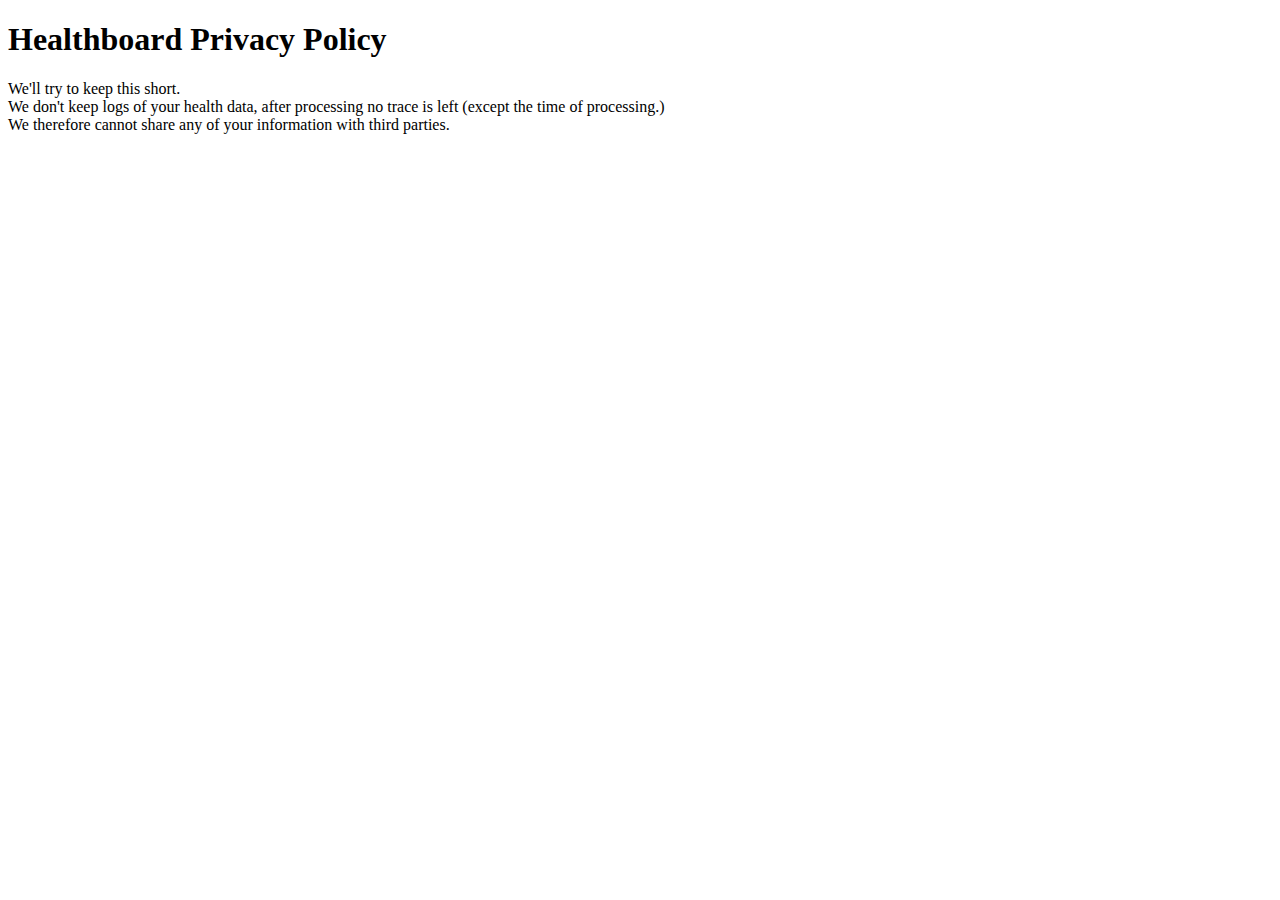
<file: privacy.html>
<!DOCTYPE html>
<html lang="en">
<head>
    <meta charset="UTF-8">
    <meta http-equiv="X-UA-Compatible" content="IE=edge">
    <meta name="viewport" content="width=device-width, initial-scale=1.0">
    <title>Privacy</title>
</head>
<body>
    <h1>Healthboard Privacy Policy</h1>
    <p>
        We'll try to keep this short.
        <br>We don't keep logs of your health data, after processing no trace is left (except the time of processing.)
        <br>We therefore cannot share any of your information with third parties.
    </p>
</body>
</html>
</file>
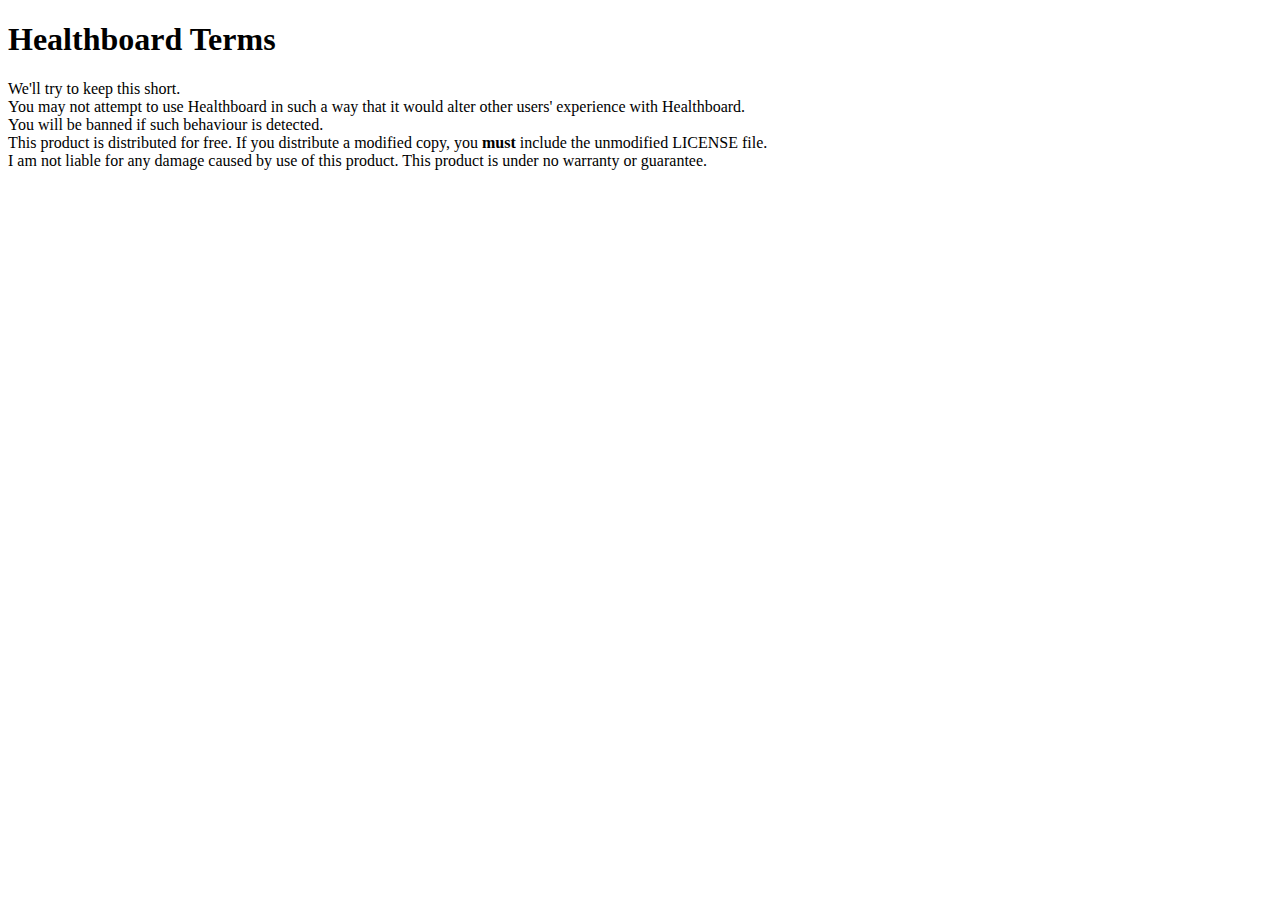
<file: terms.html>
<!DOCTYPE html>
<html lang="en">
<head>
    <meta charset="UTF-8">
    <meta http-equiv="X-UA-Compatible" content="IE=edge">
    <meta name="viewport" content="width=device-width, initial-scale=1.0">
    <title>Terms and Conditions</title>
</head>
<body>
    <h1>Healthboard Terms</h1>
    <p>
        We'll try to keep this short.
        <br>You may not attempt to use Healthboard in such a way that it would alter other users' experience with Healthboard.
        <br>You will be banned if such behaviour is detected.
        <br>This product is distributed for free. If you distribute a modified copy, you <b>must</b> include the unmodified LICENSE file.
        <br>I am not liable for any damage caused by use of this product. This product is under no warranty or guarantee.
    </p>
</body>
</html>
</file>
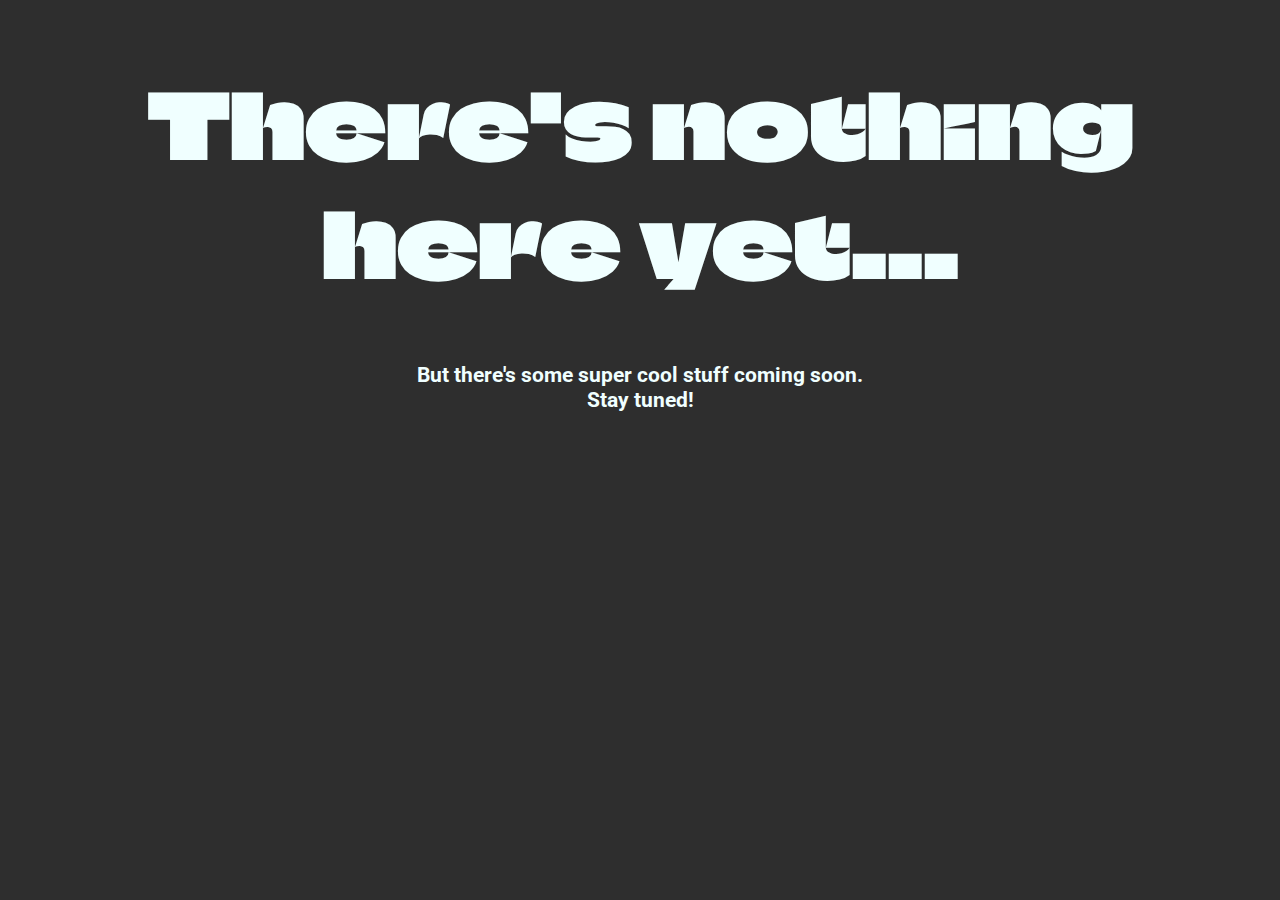
<file: login/nothing_here.html>
<!DOCTYPE html>
<html lang="en">
<head>
    <meta charset="UTF-8">
    <meta http-equiv="X-UA-Compatible" content="IE=edge">
    <meta name="viewport" content="width=device-width, initial-scale=1.0">
    <title>Nothing here yet</title>
</head>
<body>
    <style>
        @import url('https://fonts.googleapis.com/css2?family=Climate+Crisis&family=Roboto:wght@500&display=swap');
        body {
            background-color: rgb(46, 46, 46);
            font-family: 'Roboto', sans-serif;
            font-weight: 500;
            font-size: large;
            text-align: center;
            margin: 5%;
            color: azure;
        }
        h1 {
            font-family: 'Climate Crisis', 'Segoe UI', sans-serif;
            font-size: 5em;
        }
    </style>
    <h1>There's nothing here yet...</h1>
    <h3>But there's some super cool stuff coming soon.<br>Stay tuned!</h3>
</body>
</html>
</file>
